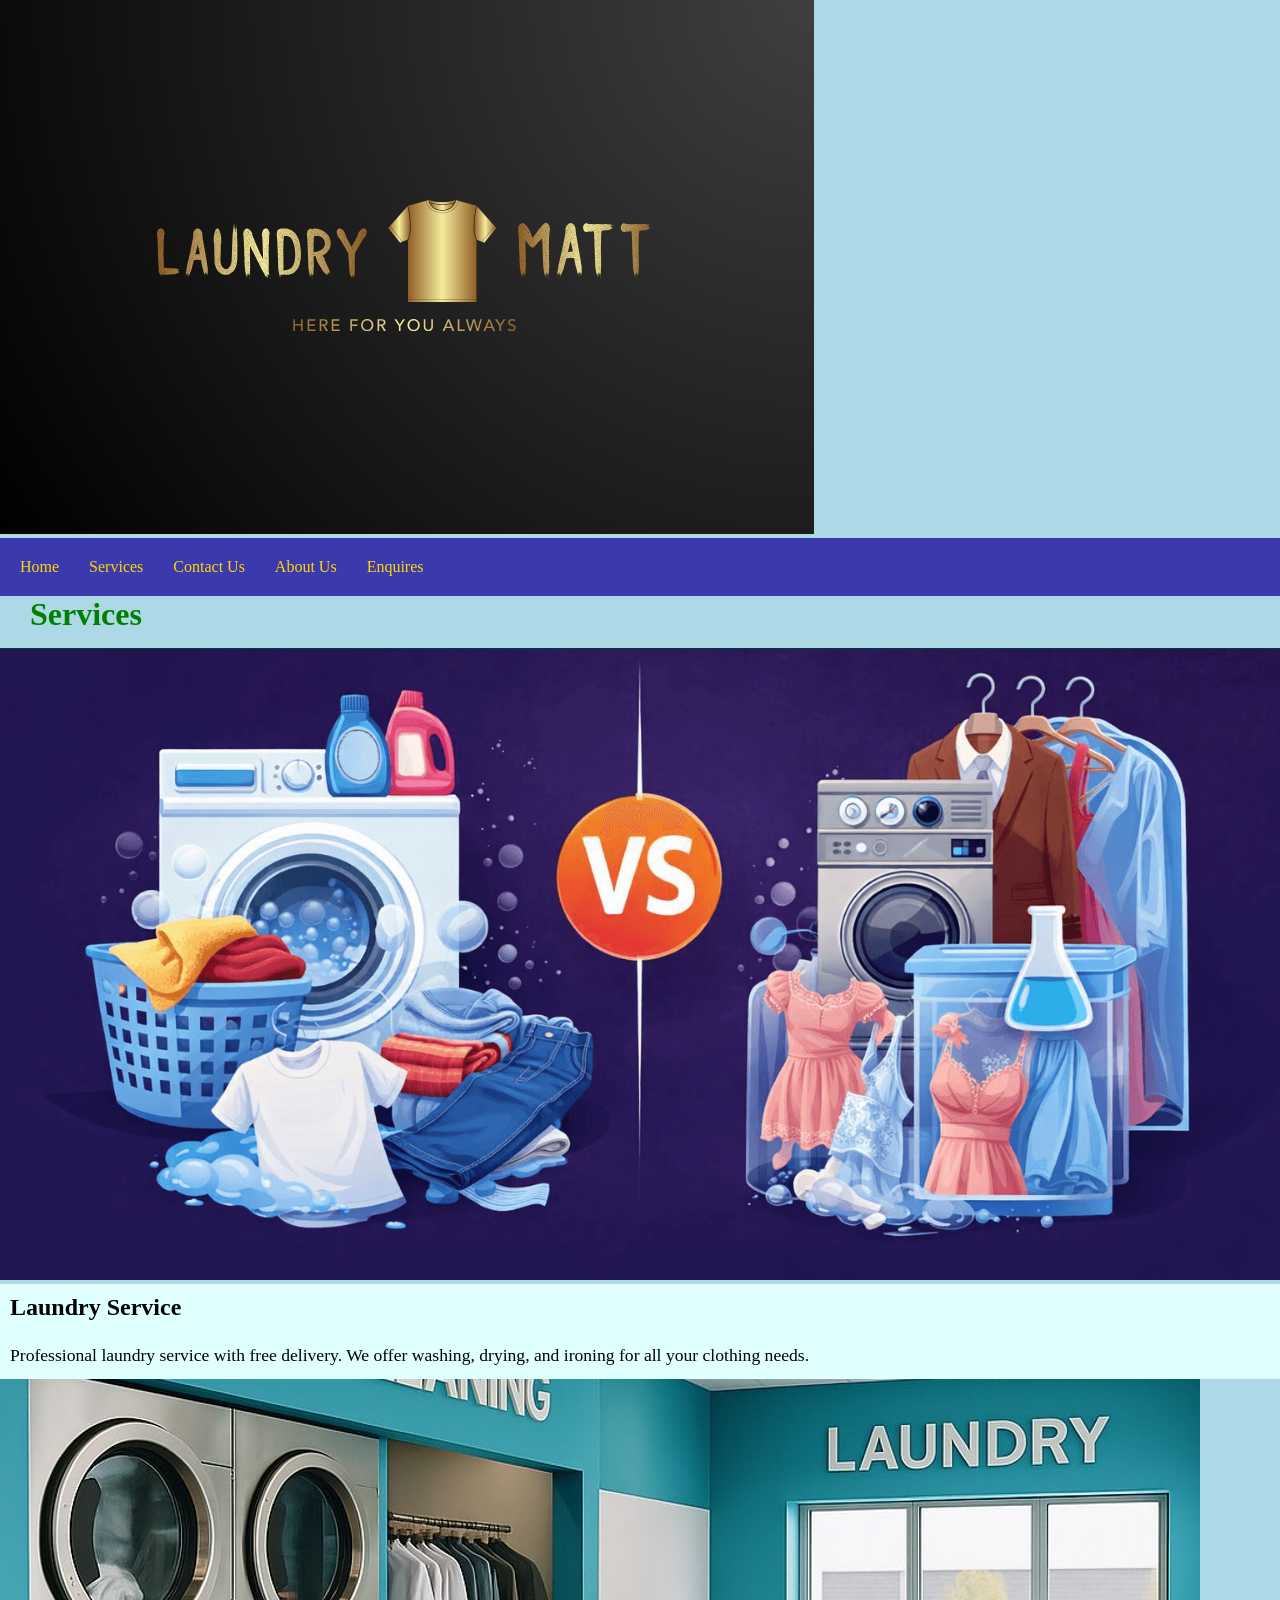
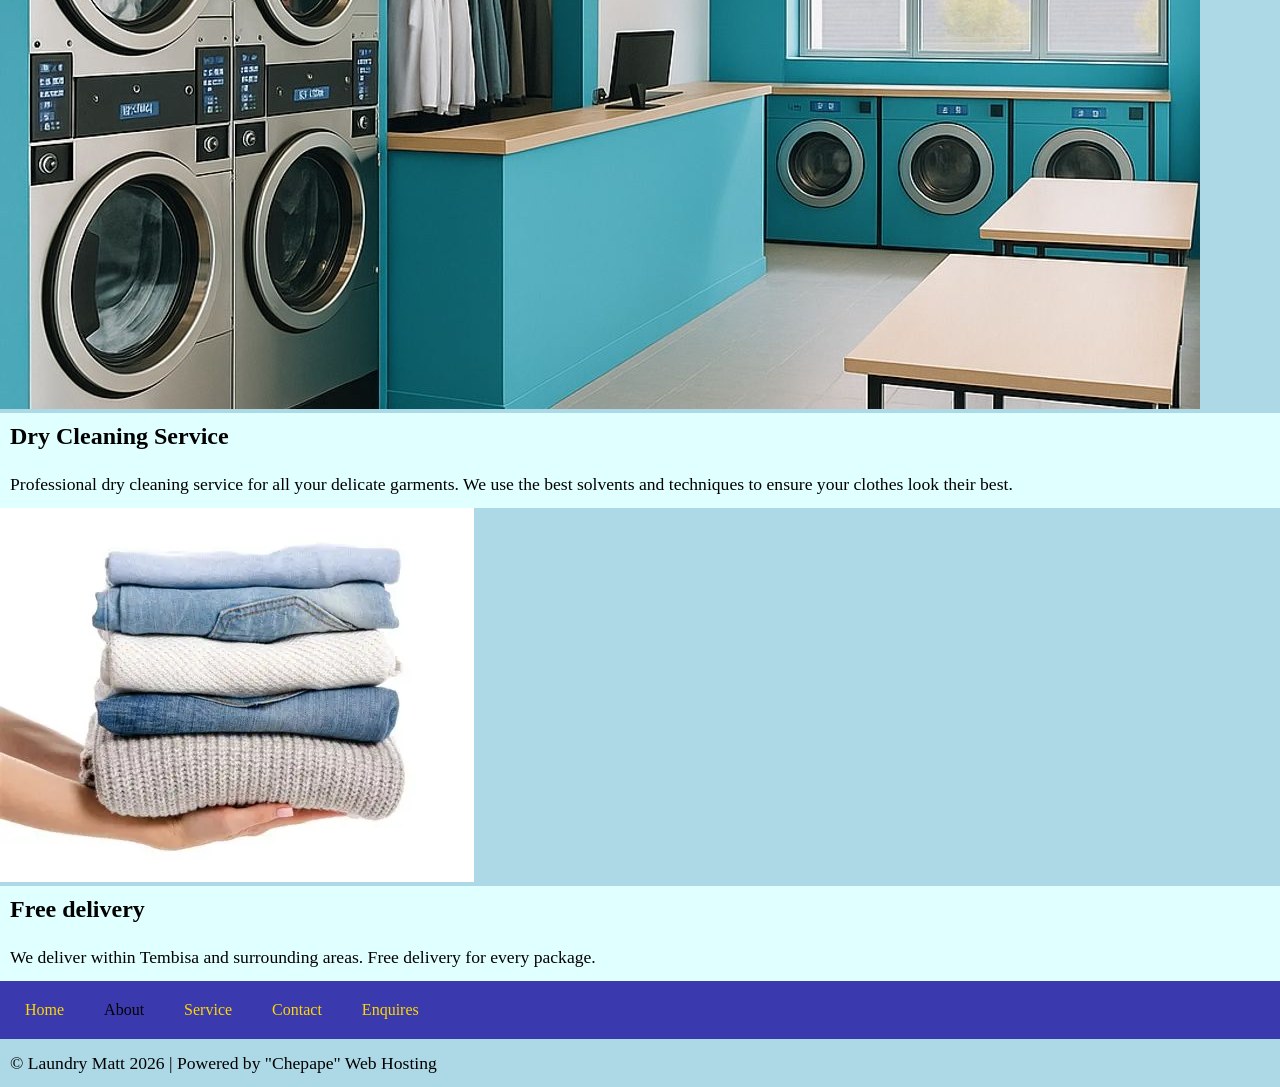
<file: laundrymatt/services.html>
<!DOCTYPE html>
<html lang="en">
<head>
    <meta charset="UTF-8">
    <meta name="viewport" content="width=device-width, initial-scale=1.0">
    <link rel="stylesheet" href="css_assets/myfirststyle.css">
    <title>Services. Laundry Matt| Trusted Laundry Service | Free Delivery</title>
</head>
<body>
    <header>
        <img src = "images/logo.png.jpeg" alt="Laundry Matt Logo" class="responsive-image">
        <nav>
            <ul> 
                <li><a href="index.html">Home</a></li>
                <li><a href="services.html">Services</a></li>
                <li><a href="contact.html">Contact Us</a></li>
                <li><a href="about.html">About Us</a></li>
                <li><a href="enquires.html">Enquires</a></li>
            </ul>
        </nav>
        
    </header> 
    <!-- SERVICE 1 -->
        <div class="service-box">
            <h1>Services</h1>
            <img src="images/Laundry-Services.png" alt="Lovely packed laundry" class="responsive-image">
            <div class="service-text" style="background-color: lightcyan;">
                <h2>Laundry Service</h2>
                <p>Professional laundry service with free delivery. We offer washing, drying, and ironing for all your clothing needs.</p>
            </div>
        </div>

        <!-- SERVICE 2 -->
        <div class="service-box">
            <img src="images/laundry.jpg" alt="well dry cleand clothes" class="responsive-image">

            <div class="service-text" style="background-color: lightcyan;">
                <h2>Dry Cleaning Service</h2>
                <p>Professional dry cleaning service for all your delicate garments. We use the best solvents and techniques to ensure your clothes look their best.</p>
            </div>
        </div>

        <!-- SERVICE 3 -->
        <div class="service-box">
            <img src="images/OIP.webp" alt="Delivery" class="responsive-image">
            <div class="service-text" style="background-color: lightcyan;">
                <h2>Free delivery</h2>
                <p>We deliver within Tembisa and surrounding areas. Free delivery for every package.</p>
            </div>
        </div>
    </main>
<footer>
			<nav id="bottomLinks">
			  <ul>
				<li><a href="index.html">Home</a></li>
				<li class="currentPage">About</li>
				<li><a href="services.html">Service</a></li>
				<li><a href="contact.html">Contact</a></li>
				<li><a href="enquires.html">Enquires</a></li>
			  </ul>
			</nav>
            
			<p>
				&copy; Laundry Matt 2026 | Powered by "Chepape" Web Hosting
			</p>
		  </footer>
</body>
</html>
</file>
<file: laundrymatt/css_assets/myfirststyle.css>
*{
    margin:0;
    padding:0;
    box-sizing:border-box;
}
h1{
    font-size:40px;
    color: rgb(26, 190, 97);
    text-decoration:none;
}
nav{
    background-color: rgb(58,58,174);
    padding: 20px;
}
nav ul li a{
    color: gold;
    text-decoration: none;
    
}
nav ul{
    display: flex;
    list-style-type: none;
    gap: 30px;
}
nav ul li a:hover{
    background-color:aquamarine;
    color:rgb(58,58,174);
    display: inline-block;
    padding: 20px;
}

h2{
    padding:10px;
}

.responsive-image{
    max-width: 100%;
    height: auto;
}
p{
    font-size: 20px;
    color: black;
    padding: 10px;
}
.container{
    background-color: aqua;
    display: grid;
    grid-template-columns: auto auto auto;
    gap: 30px;
    padding: 20px;
    align-items: start;
}
.container div{
    background-color: rgb(48, 213, 215);
    padding: 20px;
    text-align: center;
    color: black;
    font-family: Arial, Helvetica, sans-serif;
    border-radius: 15px;
}

.container div p {
    text-align: center;
    line-height: 1.6;
    font-size: 16px; 
}

@media screen and (max-width: 400px){
    .container{
        flex-direction: column;
    }
    #map{
        width: 100%;
        height: 300px;
    }
    body{
        background-color: lightblue;
        display: grid;
        grid-template-columns: auto auto;
    }
}
.navbar{
    display: flex;
    justify-content: space-between;
    align-items: center;
    background:#1d0a03;
    padding: 10px 20px;
    color: white;
}
.nav-links.active{
    display:flex;
}
.humberger{
    display: block;
}
h1{
    font-size: 30px;
     color: green;
    padding-left: 30px;
    border-bottom: solid thin #023746;
    padding-bottom: 15px;
    margin: 0%;
}

@media screen and (min-width: 200px){

    body{
        background-color:lightblue;
        
    }
}
main{
    background-image: url(_images/Laundry.jpg);
    background-size: cover;
    background-position: center;
}
h1{
    font-size: clamp(1.5rem, 4vw, 2rem);
}
h1{
    font-size: clamp(1.5rem, 4vw, 2rem);
}
p{
    font-size: clamp(0.9rem, 2.5vw, 1.1rem);
    line-height: 1.6;
}
#bottomLinks li{
    display: inline-block;
    padding-left: 5px;
    padding-right: 5px;
}
.error {
  color: red;
  font-size: 12px;
}
</file>
